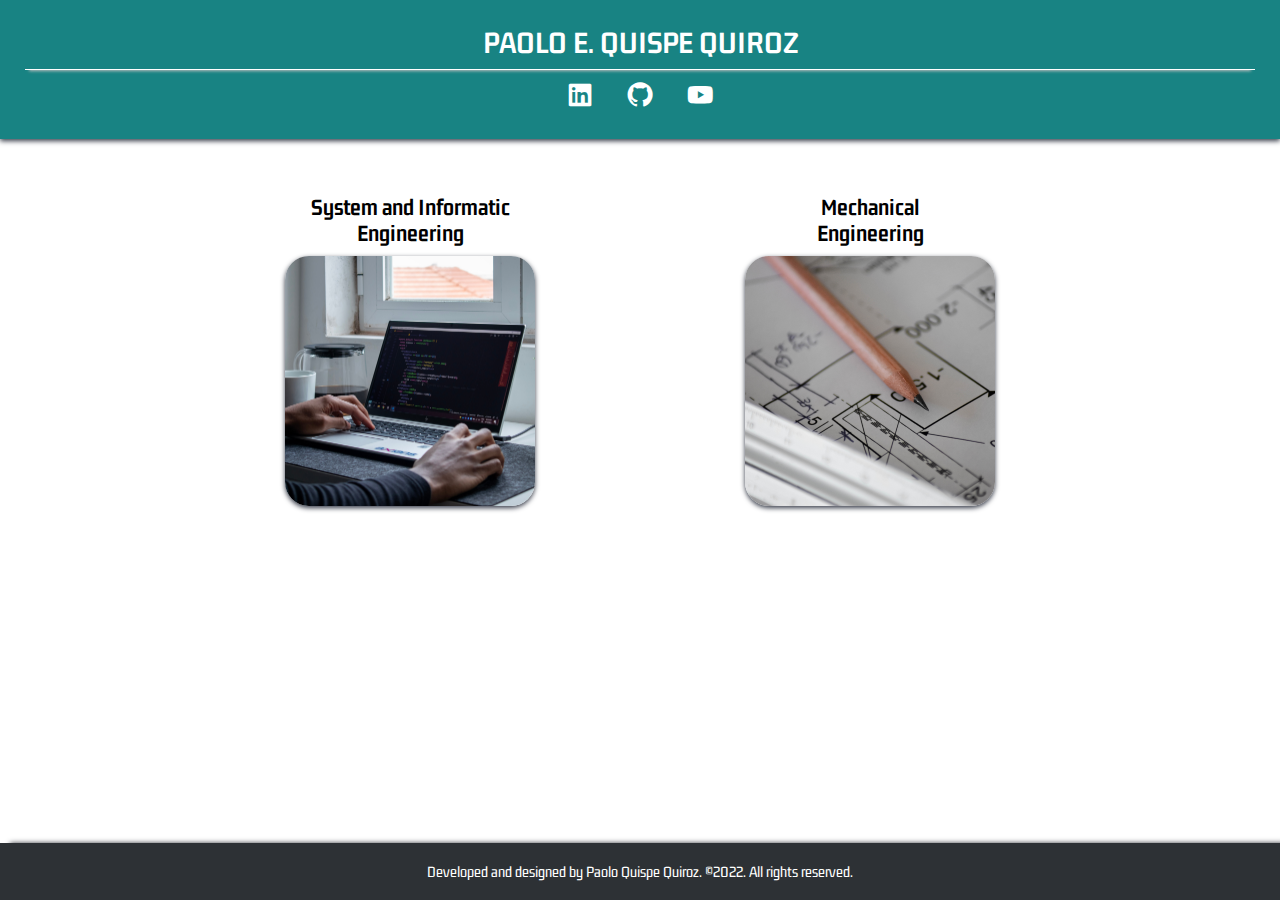
<file: index.html>
<!DOCTYPE html>
<html lang="es">
<head>
    <meta charset="UTF-8">
    <meta http-equiv="X-UA-Compatible" content="IE=edge">
    <meta name="viewport" content="width=device-width, initial-scale=1.0">
    <title>Paolo E. Quispe Quiroz</title>
    <link rel="stylesheet" href="css/styles.css">
    <link href='https://unpkg.com/boxicons@2.1.4/css/boxicons.min.css' rel='stylesheet'>
</head>
<body>
    <header>
        <div class="encabezado__container">

            <h1 class="encabezado__title">Paolo E. Quispe Quiroz</h1>

            <div class="encabezado__icons">
                <a href="https://www.linkedin.com/in/paolo-emanuel-quispe-quiroz-57698a177/" class="icon linkdin"><i class='bx bxl-linkedin-square' ></i></a>
                <a href="https://github.com/Paoloeq" class="icon github"><i class='bx bxl-github' ></i></a>
                <a href="https://www.youtube.com/channel/UCxuP5U5B2GbrUClDN7UlcFw" class="icon youtube"><i class='bx bxl-youtube' ></i></a>

            </div>
            
        </div>

    </header>

    <main>

        <div class="cards">

            <div class="card frontend">

                <h2 class="puesto">
                    System and Informatic Engineering
                </h2>

                <div class="card__description">
                    <img src="img/frontend.jpg" alt="frontend-img" class="card__content img-card" >
                    <a href="frontend.html" class="card__content text ">
                        <p>
                            Place: Universidad Tecnológica del Perú<br>
                            Grade: Estudent (VI Cicle) 
                            
                        </p>
                        <img src="img/utp-logo.png" class="logo-utp" alt="utp">
                        
                    </a>
                </div>
                
                
            </div>

            <div class="card mechanical">

                <h2 class="puesto">
                    Mechanical <br>
                    Engineering
                </h2>

                <div class="card__description">

                    <img src="img/mechanical.jpg" alt="frontend-img" class="card__content img-card" >
                    <a href="mecanica.html" class="card__content text">
                        <p>
                            Place: Universidad Nacional del Santa<br>
                            Grade: Bachiller <br>
                            
                            <img src="img/logo_rojo.png" class="logo-utp" alt="utp">
                        </p>
                        
                        
                    </a>
                    
                </div>

            </div>

        </div>
        
    </main>

    <footer>

        <div class="pie__container" >
            Developed and designed by Paolo Quispe Quiroz. ©2022. All rights reserved.
        </div>

    </footer>

</body>

</html>
</file>
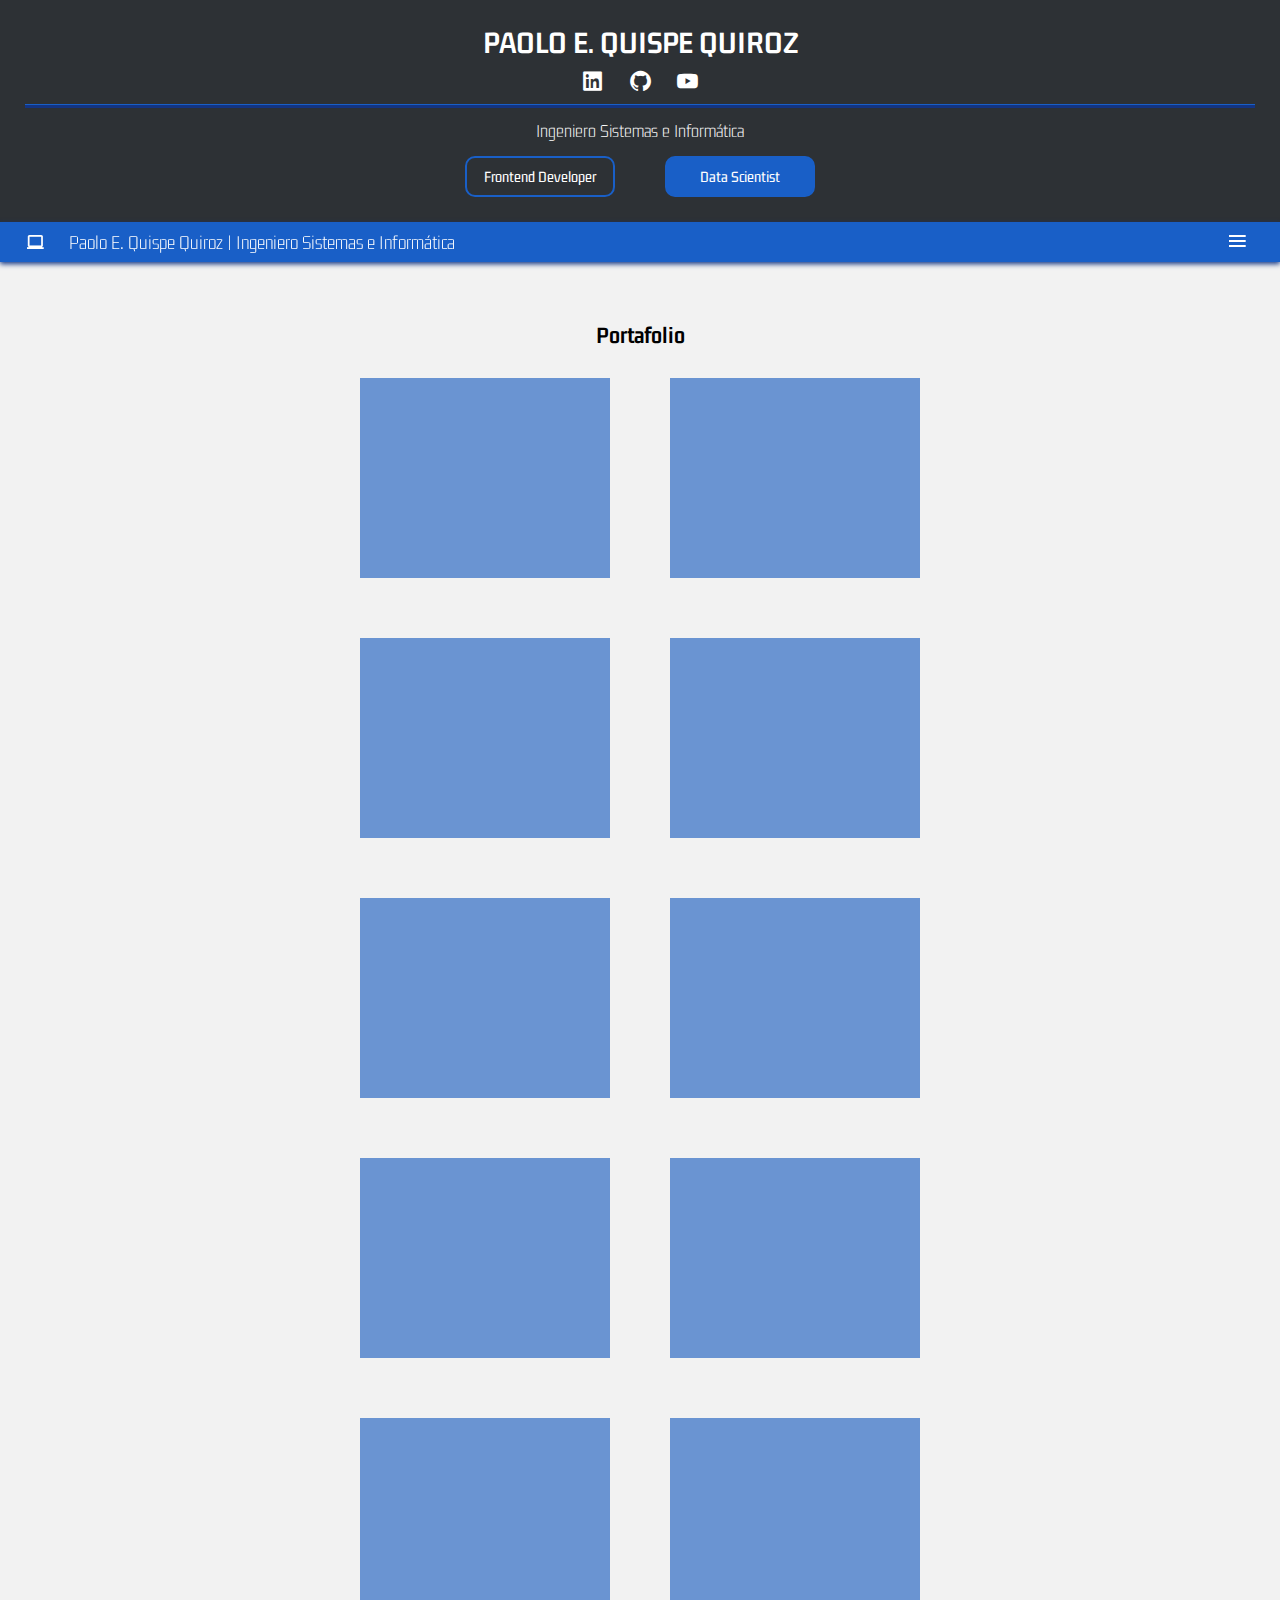
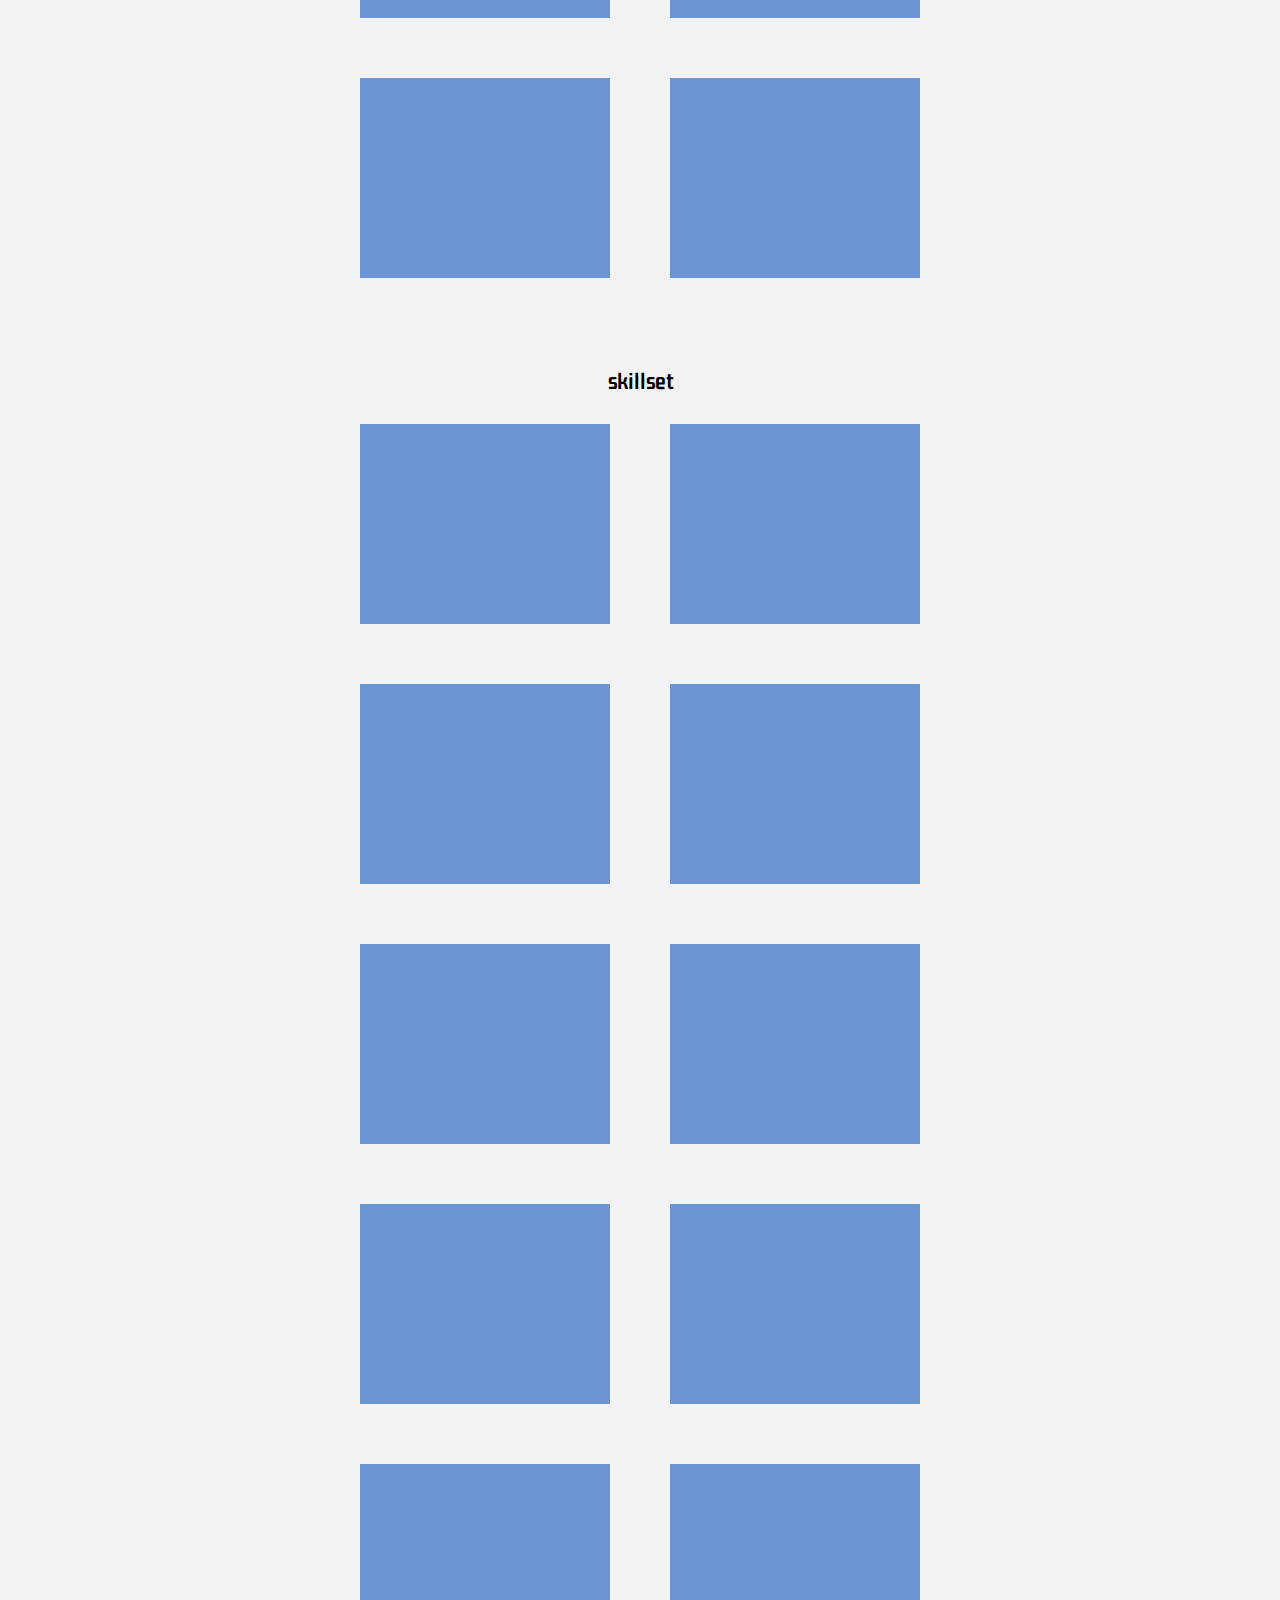
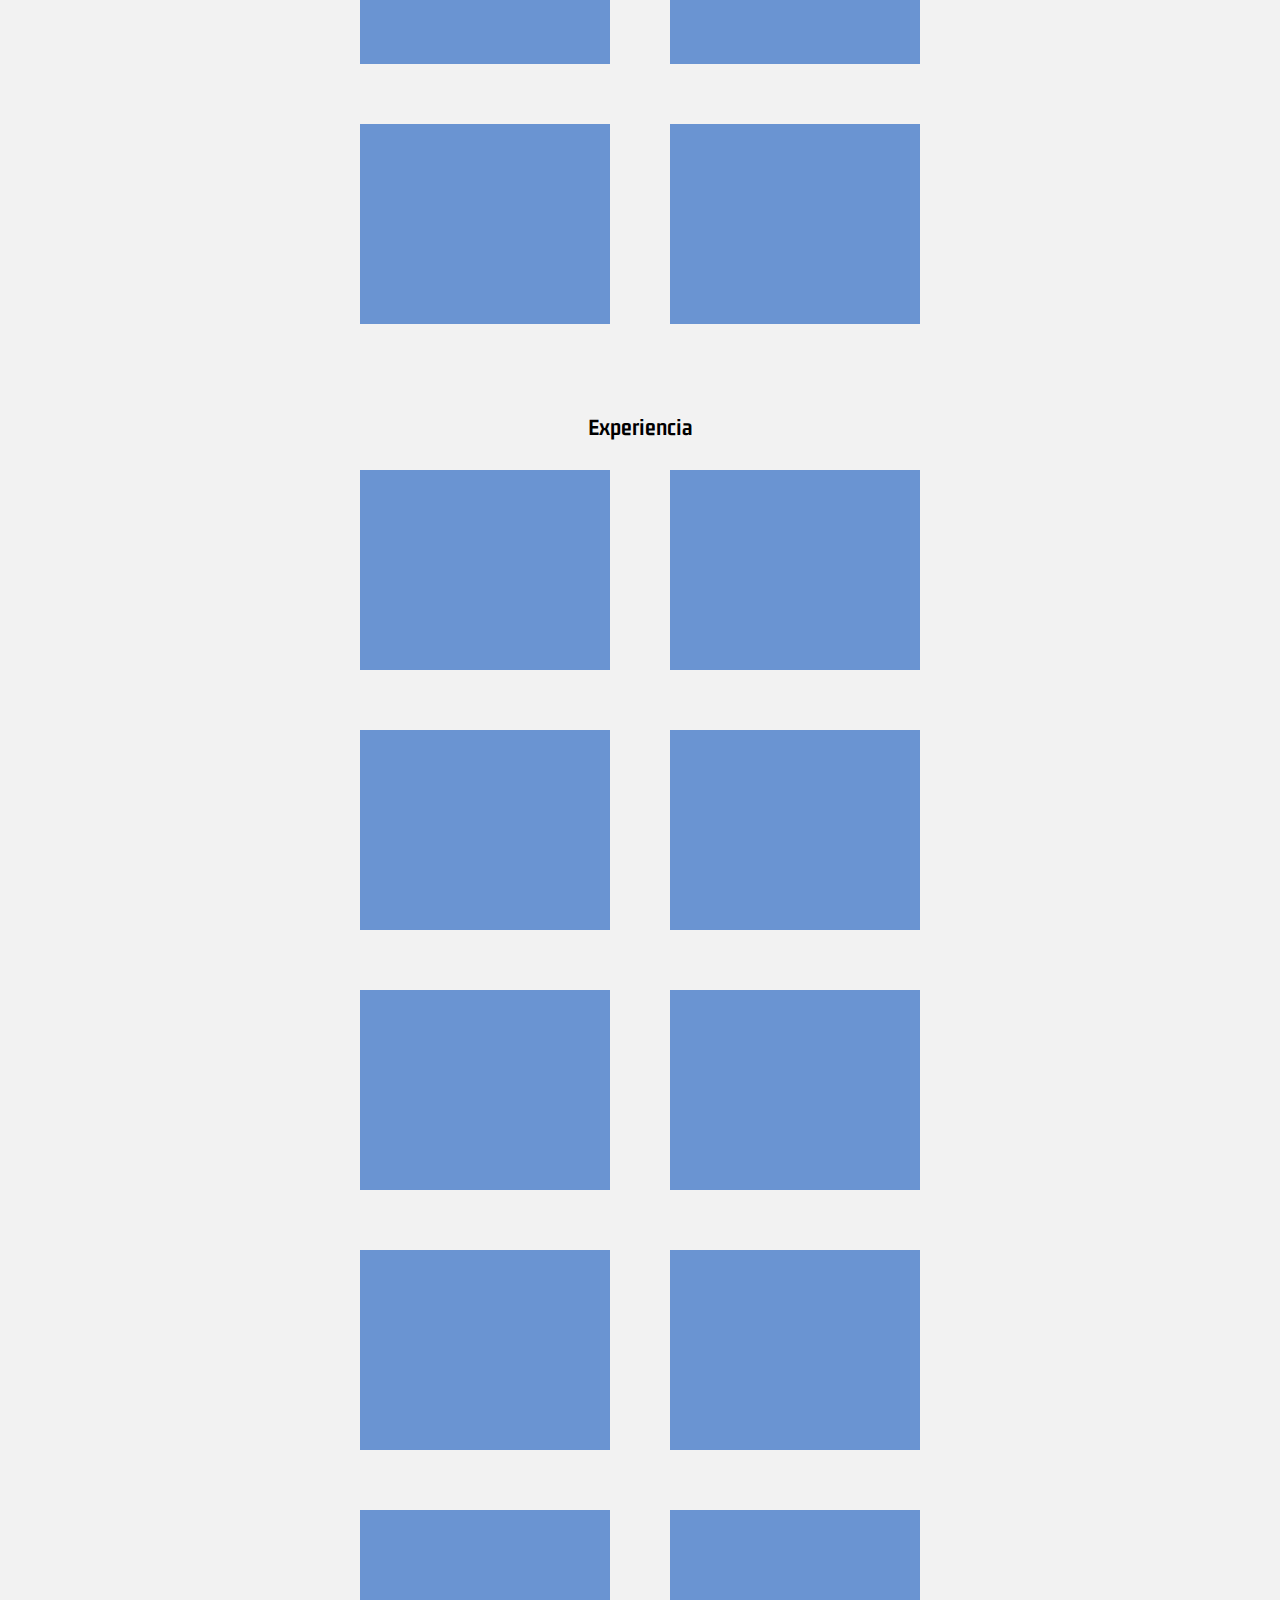
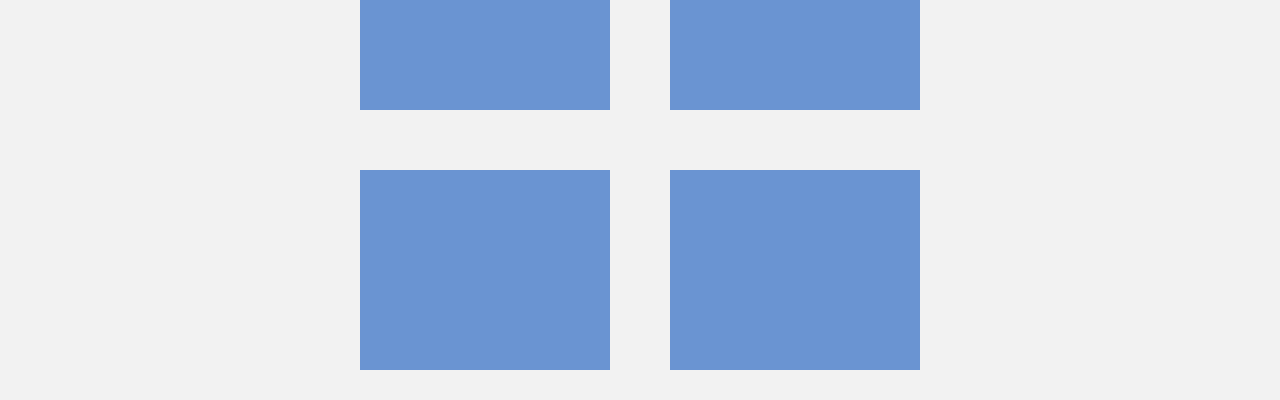
<file: data.html>
<!DOCTYPE html>
<html lang="es">
<head>
    <meta charset="UTF-8">
    <meta http-equiv="X-UA-Compatible" content="IE=edge">
    <meta name="viewport" content="width=device-width, initial-scale=1.0">
    <title>Paolo Quispe - Frontend Developer</title>
    <link rel="stylesheet" href="css/styles-content front.css">
    <link href='https://unpkg.com/boxicons@2.1.4/css/boxicons.min.css' rel='stylesheet'>
</head>
<body>
    <header class="scroll-header">
        <div class="encabezado__container">
            <div class="encabezado__title">
                <h1 ><a href="index.html">Paolo E. Quispe Quiroz</a> </h1>
                <div class="encabezado__icons">
                    <a href="https://www.linkedin.com/in/paolo-emanuel-quispe-quiroz-57698a177/" class="icon linkdin"><i class='bx bxl-linkedin-square' ></i></a>
                    <a href="https://github.com/Paoloeq" class="icon github"><i class='bx bxl-github' ></i></a>
                    <a href="https://www.youtube.com/channel/UCxuP5U5B2GbrUClDN7UlcFw" class="icon youtube"><i class='bx bxl-youtube' ></i></a>
                </div>
            </div>
            
            <h3 class="subtitle">Ingeniero Sistemas e Informática</h3>
            <div class="enlaces-carreras">
                <a href="frontend.html" class="enlace-carrera ">Frontend Developer</a>
                <a href="data.html" class="enlace-carrera enlace-active" >Data Scientist</a>
                
            </div>
            
        </div>

    </header>

    <section class="options">
        <div class="options__container">
            <div class="options__container--left">
                <i class='bx bx-laptop'></i><h4 class="carrera" > <a href="#">Paolo E. Quispe Quiroz | Ingeniero Sistemas e Informática</a> </h4>
            </div>
            
            <label for="menu" class="nav__label" id="id--nav__label"><i class='bx bx-menu'></i></label>
                        
        </div>

        <input type="checkbox" id="menu" class="nav__input">
        
        <div class="options-menu-id" > 
            
            <a href="#portafolio"  id="id__enlacemenu--1" class="enlace-menu">Portafolio</a>
            <a href="#skillset"   id="id__enlacemenu--2" class="enlace-menu">Skillset</a>
            <a href="#experience"   id="id__enlacemenu--3" class="enlace-menu">Experiencia</a>

        </div>
    </section>

    <section id="portafolio" class="portafolio section__content" >

        <h2 style="padding-top: 60px;">Portafolio</h2>
        <div class="portafolio__container">
            <div class="portafolio-caja"></div>
            <div class="portafolio-caja"></div>
            <div class="portafolio-caja"></div>
            <div class="portafolio-caja"></div>
            <div class="portafolio-caja"></div>
            <div class="portafolio-caja"></div>
            <div class="portafolio-caja"></div>
            <div class="portafolio-caja"></div>
            <div class="portafolio-caja"></div>
            <div class="portafolio-caja"></div>
            <div class="portafolio-caja"></div>
            <div class="portafolio-caja"></div>
        </div>
        
    </section>

    <section id="skillset" class="portafolio section__content">
        <h2 style="padding-top: 60px;">skillset</h2>
        <div class="portafolio__container">
            <div class="portafolio-caja"></div>
            <div class="portafolio-caja"></div>
            <div class="portafolio-caja"></div>
            <div class="portafolio-caja"></div>
            <div class="portafolio-caja"></div>
            <div class="portafolio-caja"></div>
            <div class="portafolio-caja"></div>
            <div class="portafolio-caja"></div>
            <div class="portafolio-caja"></div>
            <div class="portafolio-caja"></div>
            <div class="portafolio-caja"></div>
            <div class="portafolio-caja"></div>
        </div>

    </section>
    
    <section id="experience" class="portafolio section__content">
        <h2 style="padding-top: 60px;">Experiencia</h2>
        <div class="portafolio__container">
            <div class="portafolio-caja"></div>
            <div class="portafolio-caja"></div>
            <div class="portafolio-caja"></div>
            <div class="portafolio-caja"></div>
            <div class="portafolio-caja"></div>
            <div class="portafolio-caja"></div>
            <div class="portafolio-caja"></div>
            <div class="portafolio-caja"></div>
            <div class="portafolio-caja"></div>
            <div class="portafolio-caja"></div>
            <div class="portafolio-caja"></div>
            <div class="portafolio-caja"></div>
        </div>

    </section>
    <script src="js/content.js" ></script>
</body>
</html>
</file>
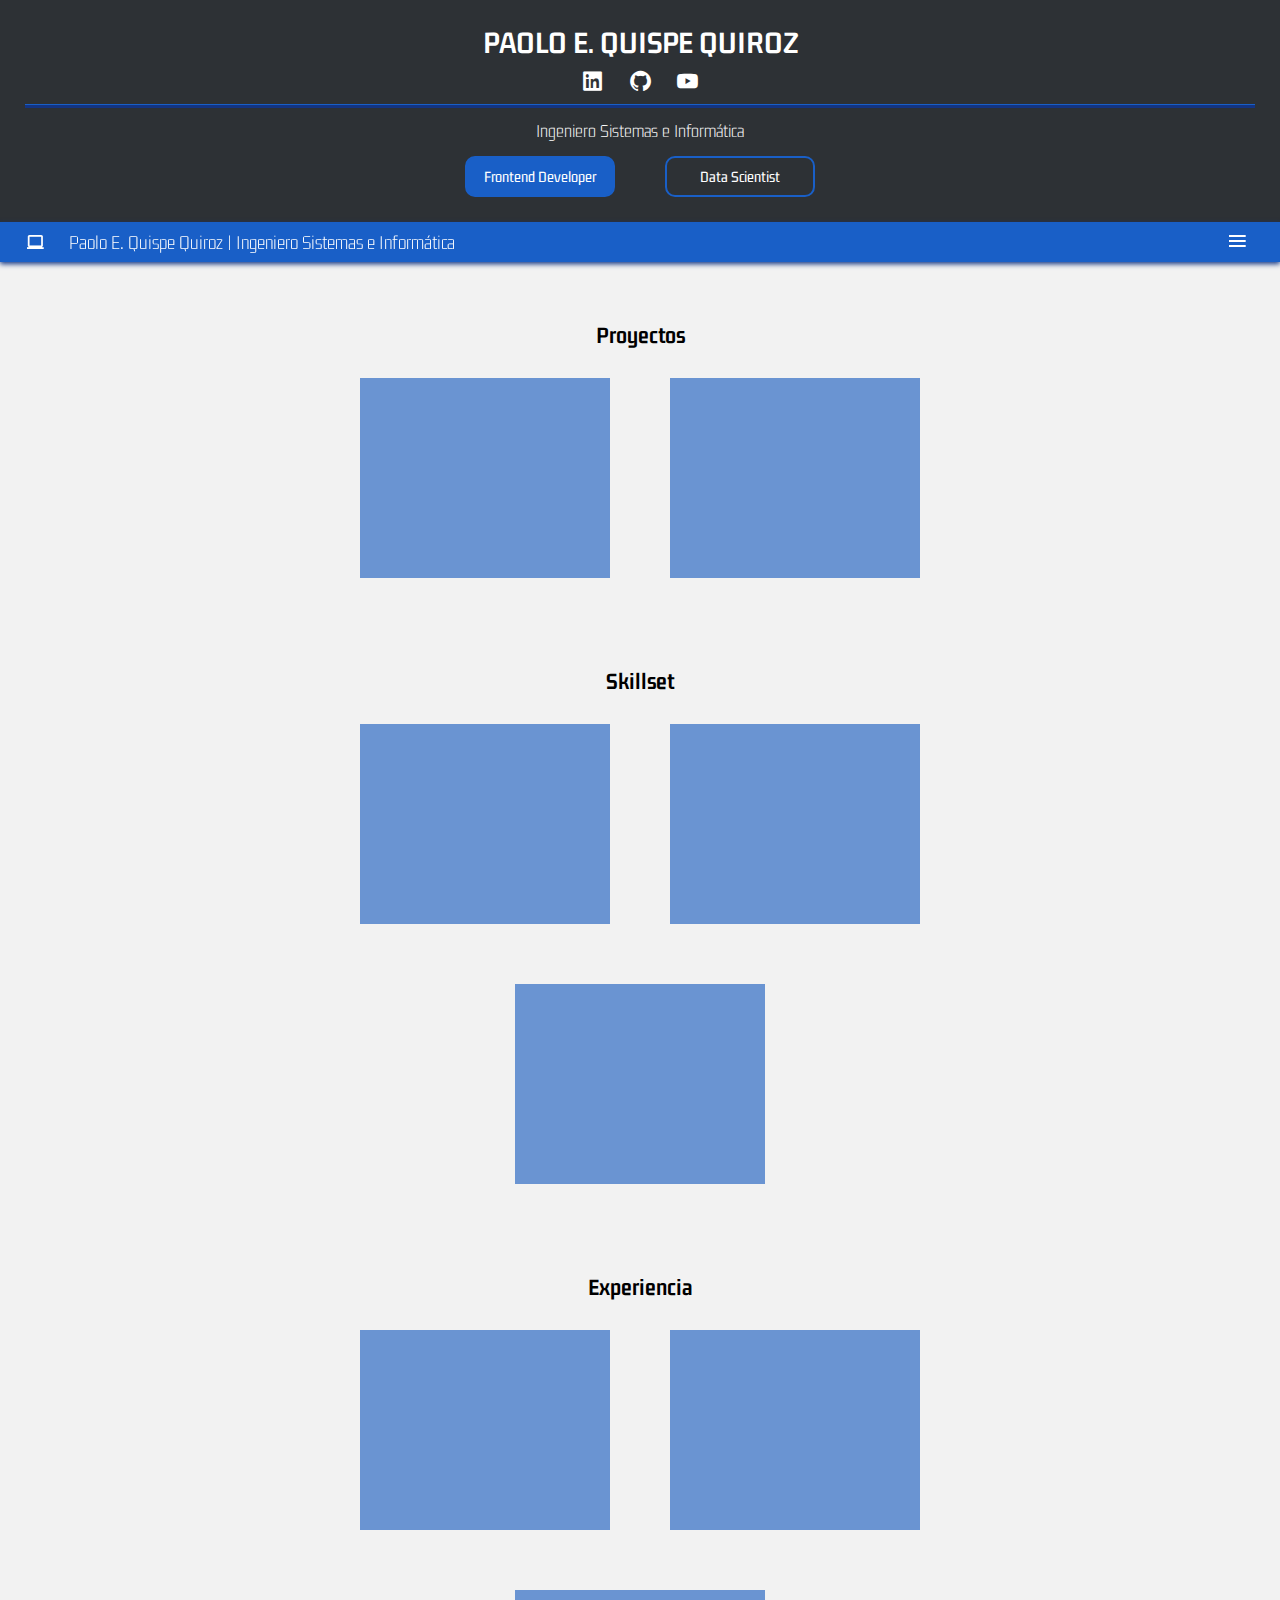
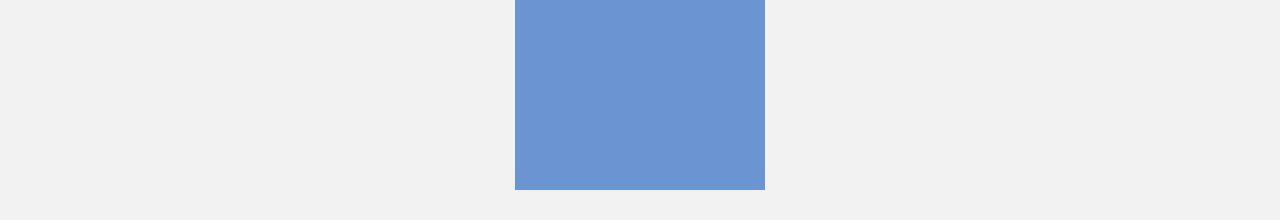
<file: frontend.html>
<!DOCTYPE html>
<html lang="es">
<head>
    <meta charset="UTF-8">
    <meta http-equiv="X-UA-Compatible" content="IE=edge">
    <meta name="viewport" content="width=device-width, initial-scale=1.0">
    <title>Paolo Quispe - Frontend Developer</title>
    <link rel="stylesheet" href="css/styles-content front.css">
    <link href='https://unpkg.com/boxicons@2.1.4/css/boxicons.min.css' rel='stylesheet'>
    
</head>
<body>
    <header class="scroll-header">
        <div class="encabezado__container">
            <div class="encabezado__title">
                <h1 ><a href="index.html">Paolo E. Quispe Quiroz</a> </h1>
                <div class="encabezado__icons">
                    <a href="https://www.linkedin.com/in/paolo-emanuel-quispe-quiroz-57698a177/" class="icon linkdin"><i class='bx bxl-linkedin-square' ></i></a>
                    <a href="https://github.com/Paoloeq" class="icon github"><i class='bx bxl-github' ></i></a>
                    <a href="https://www.youtube.com/channel/UCxuP5U5B2GbrUClDN7UlcFw" class="icon youtube"><i class='bx bxl-youtube' ></i></a>
                </div>
            </div>
            
            <h3 class="subtitle">Ingeniero Sistemas e Informática</h3>
            <div class="enlaces-carreras">
                <a href="frontend.html" class="enlace-carrera enlace-active">Frontend Developer</a>
                <a href="data.html" class="enlace-carrera" >Data Scientist</a>
                
            </div>
            
        </div>

    </header>
    
    

    <section class="options">
        <div class="options__container">
            <div class="options__container--left">
                <i class='bx bx-laptop'></i><h4 class="carrera" > <a href="#">Paolo E. Quispe Quiroz | Ingeniero Sistemas e Informática</a> </h4>
            </div>
            
                
            <label for="menu" class="nav__label" id="id--nav__label">
                <i class='bx bx-menu'></i>
            </label>
            

        </div>

        <input type="checkbox" id="menu" class="nav__input">
        
        <div class="options-menu-id" > 
            
            <a href="#portafolio"  id="id__enlacemenu--1" class="enlace-menu">Portafolio</a>
            <a href="#skillset"   id="id__enlacemenu--2" class="enlace-menu">Skillset</a>
            <a href="#experience"   id="id__enlacemenu--3" class="enlace-menu">Experiencia</a>

            

        </div>
    </section>

    <section id="portafolio" class="portafolio section__content" >

        <h2 style="padding-top: 60px;">Proyectos</h2>
        <div class="portafolio__container">
            <div class="portafolio-caja"></div>
            <div class="portafolio-caja"></div>
            
        </div>
        
    </section>

    <section id="skillset" class="portafolio section__content">
        <h2 style="padding-top: 60px;">Skillset</h2>
        <div class="portafolio__container">
            <div class="portafolio-caja"></div>
            <div class="portafolio-caja"></div>
            <div class="portafolio-caja"></div>
            
        </div>

    </section>
    
    <section id="experience" class="portafolio section__content">
        <h2 style="padding-top: 60px;">Experiencia</h2>
        <div class="portafolio__container">
            <div class="portafolio-caja"></div>
            <div class="portafolio-caja"></div>
            <div class="portafolio-caja"></div>
            
        </div>

    </section>


    <script src="js/content.js" ></script>
</body>
</html>
</file>
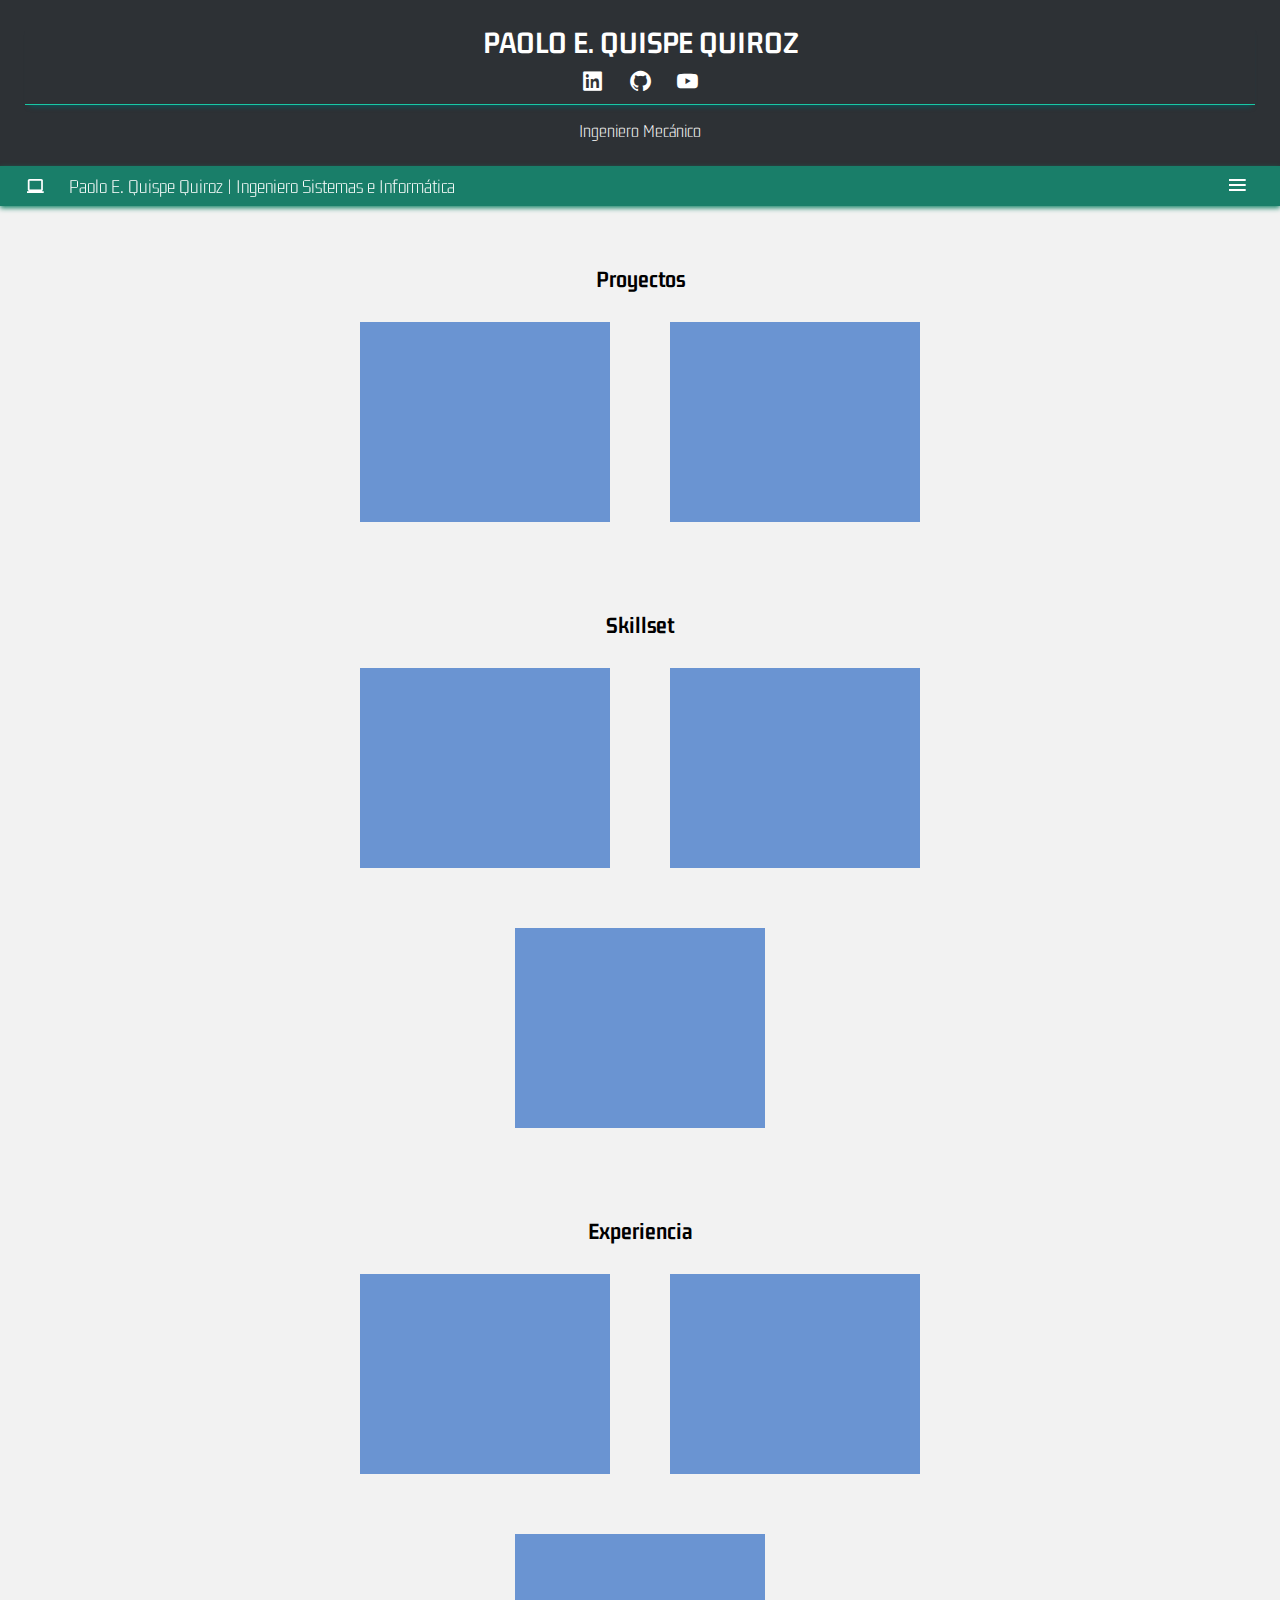
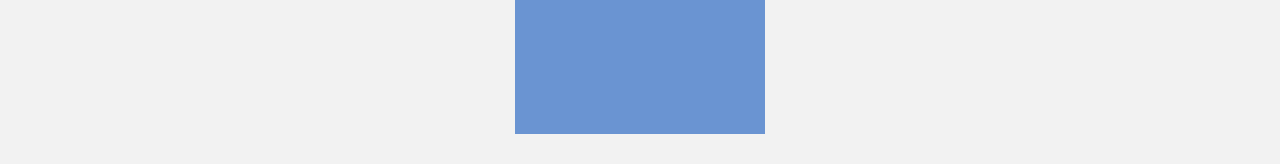
<file: mecanica.html>
<!DOCTYPE html>
<html lang="es">
<head>
    <meta charset="UTF-8">
    <meta http-equiv="X-UA-Compatible" content="IE=edge">
    <meta name="viewport" content="width=device-width, initial-scale=1.0">
    <title>Paolo Quispe - Ingeniería Mecánica</title>
    <link rel="stylesheet" href="css/styles-content mec.css">
    <link href='https://unpkg.com/boxicons@2.1.4/css/boxicons.min.css' rel='stylesheet'>
</head>
<body>
    <header class="scroll-header">
        <div class="encabezado__container">

            <div class="encabezado__title">
                <h1 ><a href="index.html">Paolo E. Quispe Quiroz</a> </h1>
                <div class="encabezado__icons">
                    <a href="https://www.linkedin.com/in/paolo-emanuel-quispe-quiroz-57698a177/" class="icon linkdin"><i class='bx bxl-linkedin-square' ></i></a>
                    <a href="https://github.com/Paoloeq" class="icon github"><i class='bx bxl-github' ></i></a>
                    <a href="https://www.youtube.com/channel/UCxuP5U5B2GbrUClDN7UlcFw" class="icon youtube"><i class='bx bxl-youtube' ></i></a>
                </div>
            </div>

            <h3 class="subtitle">Ingeniero Mecánico</h3>

        </div>

    </header>

    <section class="options">
        <div class="options__container">
            <div class="options__container--left">
                <i class='bx bx-laptop'></i><h4 class="carrera" > <a href="#">Paolo E. Quispe Quiroz | Ingeniero Sistemas e Informática</a> </h4>
            </div>
            
                
            <label for="menu" class="nav__label" id="id--nav__label">
                <i class='bx bx-menu'></i>
            </label>
            

        </div>

        <input type="checkbox" id="menu" class="nav__input">
        
        <div class="options-menu-id" > 
            
            <a href="#portafolio"  id="id__enlacemenu--1" class="enlace-menu">Portafolio</a>
            <a href="#skillset"   id="id__enlacemenu--2" class="enlace-menu">Skillset</a>
            <a href="#experience"   id="id__enlacemenu--3" class="enlace-menu">Experiencia</a>

            

        </div>
    </section>

    <section id="portafolio" class="portafolio section__content" >

        <h2 style="padding-top: 60px;">Proyectos</h2>
        <div class="portafolio__container">
            <div class="portafolio-caja"></div>
            <div class="portafolio-caja"></div>
            
        </div>
        
    </section>

    <section id="skillset" class="portafolio section__content">
        <h2 style="padding-top: 60px;">Skillset</h2>
        <div class="portafolio__container">
            <div class="portafolio-caja"></div>
            <div class="portafolio-caja"></div>
            <div class="portafolio-caja"></div>
            
        </div>

    </section>
    
    <section id="experience" class="portafolio section__content">
        <h2 style="padding-top: 60px;">Experiencia</h2>
        <div class="portafolio__container">
            <div class="portafolio-caja"></div>
            <div class="portafolio-caja"></div>
            <div class="portafolio-caja"></div>
            
        </div>

    </section>


    <script src="js/content.js" ></script>
</body>
</html>
</file>
<file: css/styles.css>
@import url('https://fonts.googleapis.com/css2?family=Gemunu+Libre:wght@300;400;500&family=Raleway:wght@300;400;700&display=swap');

*{
    padding: 0;
    margin: 0;
    box-sizing: border-box;
}

body{
    font-family: 'Gemunu Libre', sans-serif;
}

a{
    text-decoration: none;
}

.encabezado__container{
    width: 100%;
    padding: 25px;
    background-color: #188383;
    color: white;
    text-align: center;
    box-shadow:0px 2px 5px rgb(53, 58, 71);
}

.encabezado__title{
    width: 100%;
    padding-bottom: 10px;
    border-bottom: solid 1px white;
    text-transform: uppercase;
    box-shadow:0px 5px 3px -4px rgb(190, 190, 190);
}

.encabezado__icons  {
    display: flex;
    justify-content: space-between ;
    
    font-size: 30px;
    width: 150px;
    margin: 0 auto;
    margin-top: 10px;
}

.icon{
    color: white;
}


.cards{
    padding: 20px;
    width: 800px;
    margin: 25px auto 0;
    display: flex;
    justify-content: space-between;
    
}
.card{
    width: 300px;
    
    text-align: center;
}



.puesto{
    margin: 10px;
}

.pie__container{
    display: flex;
    padding: 20px;
    align-items: center;
    justify-content: center;
    background-color: #2d3135;
    position: absolute;
    bottom: 0;
    width: 100%;
    color: white;
    box-shadow:10px 0px 5px rgb(53, 55, 61);
}

.card__description{
    display: grid;
    grid-template-columns: 300px;
    grid-template-rows: 250px;
    align-items: center;
    text-align: center;
}
.card__content{
    text-align: center;
    grid-column: 1/1;
    grid-row: 1/1;
    margin: 0 auto;
    box-shadow:0px 2px 5px rgb(53, 58, 71);
}

.img-card{
    object-fit: cover;
    width: 250px;
    height: 250px;
    border-radius: 24px;
    pointer-events: unset;
}

.text{
    width: 250px;
    height: 250px;
    padding-top: 80px;
    display: block;
    opacity: 0;
    align-items: center;
    border-radius: 28px;
    color: white;
    transition: 0.5s;
    
}


.text:hover{
    opacity: 1;
    width: 260px;
    height: 260px;
}

.frontend .text{
    background-color: #254f80a9;
    border: #254F80 solid 5px;
}
.mechanical .text{
    background-color: #257a8086;
    border: #257a80 solid 5px;
}


.logo-utp{
    width: 40%;
    margin-top: 10px;
}

.bx-search-alt-2{

    font-size: 25px;
    position: relative;
    top:10px;
    
    display: block;
    transition: 0.5s;
}

.bx-search-alt-2:hover{
    font-size: 40px;
}
</file>
<file: css/styles-content front.css>
@import url('https://fonts.googleapis.com/css2?family=Gemunu+Libre:wght@200;300;400;700&display=swap');

*{
    padding: 0;
    margin: 0;
    box-sizing: border-box;
    scroll-behavior: smooth;
}

body{
    font-family: 'Gemunu Libre', sans-serif;
    background-color: #f2f2f2;
}


a{
    text-decoration: none;
    display:inline-flex;
    color: white;
}

.encabezado__container{
    width: 100%;
    padding: 25px;
    background-color: #2d3135;
    color: white;
    text-align: center;
}
.subtitle{
    font-weight: 200;
    margin: 15px ;
    
}
.encabezado__title{
    width: 100%;
    
    
    border-bottom: solid 1px #195fc7;
    text-transform: uppercase;
    color: white;
    box-shadow:0px 3px 0px rgb(19, 52, 130);
}

.encabezado__icons  {
    display: flex;
    justify-content: space-between;
    width: 120px;
    margin: 10px auto;
    
    font-size: 25px;
}

.icon{
    color: white;
}

.options{
    background-color: #195fc7;
    position: sticky ;
    top:0;
    box-shadow:0px 2px 5px rgb(19, 52, 130);
}

.options__container{
    
    width: 100%;
    height: 40px;
    display: flex;
    justify-content: space-between;
    align-items: center;
    padding: 0 25px;
    color: white;
    
    
}

.options__container--left{
    display: flex;
    height: 22px;
    align-items: center;
    justify-content: space-between;
    width: 430px;
    font-size: 20px;
    
}

.carrera{
    
    font-weight: 200;
}

.bx-menu{
    font-size: 25px;
    color: white;
    cursor: pointer;
    
    
}

.options-menu-id{
    height: 0;
    overflow: hidden;
    opacity: 0;
    width: 100%;
    position: absolute;
    background-color: #6A94D2;
    text-align: center;
    transition: 0.5s;
}

.options-menu-id a{
    display: block;
}

.nav__label{
    
    padding:2px 5px;
    border-radius: 3px;
}

.nav__input{
    display: none;
}

.nav__input:checked + .options-menu-id{
    opacity: 1;
    height: 125px;
    
}

.enlace-menu{
    padding: 10px;
    color: white;
    
}


.enlace-menu:hover{
    font-weight: bold;
    border-radius: 10px;
}

.portafolio{
    text-align: center;
    
}
.portafolio__container{
    display: flex;
    flex-wrap: wrap;
    width: 70%;
    margin: 0 auto;
    
    justify-content: center;
}
.portafolio-caja{
    margin:30px;
    background-color: #6A94D2;
    width: 250px;
    
    height: 200px;
    display: block;
}

.enlaces-carreras{
    display: flex;
    justify-content: space-between;
    width: 400px;
    margin:  auto;
    
    text-align: center;
    
}

.enlace-carrera{
    width: 150px;
    padding:10px;
    margin: 0 auto;
    justify-content: center;
    border-radius: 10px;
    border: #195fc7 2px solid;
    transition: 0.5s;
}

.enlace-carrera:hover{
    background-color: #195fc7;

}

.enlace-active{
    background-color: #195fc7;
    
}
</file>
<file: css/styles-content mec.css>
@import url('https://fonts.googleapis.com/css2?family=Gemunu+Libre:wght@200;300;400;700&display=swap');

*{
    padding: 0;
    margin: 0;
    box-sizing: border-box;
    scroll-behavior: smooth;
}

body{
    font-family: 'Gemunu Libre', sans-serif;
    background-color: #f2f2f2;
}


a{
    text-decoration: none;
    display:inline-flex;
    color: white;
}

.encabezado__container{
    width: 100%;
    padding: 25px;
    background-color: #2d3135;
    color: white;
    text-align: center;
}
.subtitle{
    font-weight: 200;
    margin-top: 15px ;
    
}
.encabezado__title{
    width: 100%;
    border-bottom: solid 1px #19c7a4;
    text-transform: uppercase;
    color: white;
    box-shadow:0px 5px 5px -3.5px rgb(12, 84, 91);
}

.encabezado__icons  {
    display: flex;
    justify-content: space-between;
    width: 120px;
    margin: 10px auto;
    
    font-size: 25px;
}

.icon{
    color: white;
}

.options{
    background-color: #197e69;
    position: sticky ;
    top:0;
    box-shadow:0px 2px 5px rgb(19, 130, 102);
}

.options__container{
    
    width: 100%;
    height: 40px;
    display: flex;
    justify-content: space-between;
    align-items: center;
    padding: 0 25px;
    color: white;
    
}

.options__container--left{
    display: flex;
    height: 22px;
    align-items: center;
    justify-content: space-between;
    width: 430px;
    font-size: 20px;
    
}

.carrera{
    
    font-weight: 200;
}

.bx-menu{
    font-size: 25px;
    color: white;
    cursor: pointer;
    
}

.options-menu-id{
    height: 0;
    overflow: hidden;
    opacity: 0;
    width: 100%;
    position: absolute;
    background-color: #1eab8e;
    text-align: center;
    transition: 0.5s;
}

.options-menu-id a{
    display: block;
}

.nav__label{
    
    padding:2px 5px;
    border-radius: 3px;
}

.nav__input{
    display: none;
}

.nav__input:checked + .options-menu-id{
    opacity: 1;
    height: 125px;
    
}

.enlace-menu{
    padding: 10px;
    color: white;
    
}


.enlace-menu:hover{
    font-weight: bold;
    border-radius: 10px;
}

.portafolio{
    text-align: center;
    
}
.portafolio__container{
    display: flex;
    flex-wrap: wrap;
    width: 70%;
    margin: 0 auto;
    
    justify-content: center;
}
.portafolio-caja{
    margin:30px;
    background-color: #6A94D2;
    width: 250px;
    
    height: 200px;
    display: block;
}

.enlaces-carreras{
    display: flex;
    justify-content: space-between;
    width: 400px;
    margin:  auto;
    
    text-align: center;
    
}

.enlace-carrera{
    width: 150px;
    padding:10px;
    margin: 0 auto;
    justify-content: center;
    border-radius: 10px;
    border: #195fc7 2px solid;
    transition: 0.5s;
}

.enlace-carrera:hover{
    background-color: #195fc7;

}

.enlace-active{
    background-color: #195fc7;
    
}
</file>
